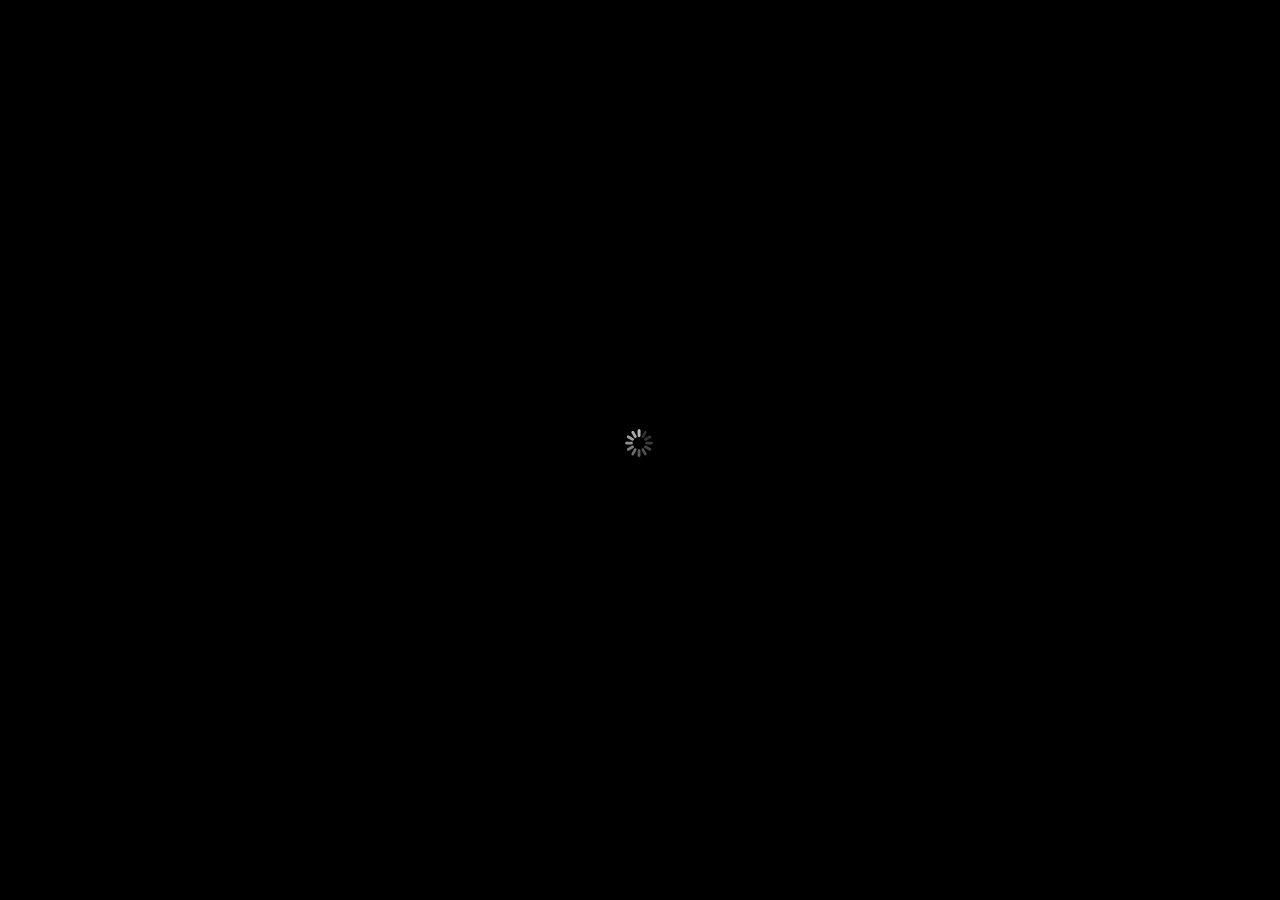
<file: reviews/LocalMemCustomization/index.html>
<!DOCTYPE html>
<html xmlns="http://www.w3.org/1999/xhtml">
    <head>
        <title>Keynote</title>
        <meta name="viewport" content="initial-scale = 1.0, minimum-scale = 1.0, maximum-scale = 1.0, user-scalable = no, width = device-width" />
        <meta http-equiv="Content-Type" content="text/html; charset=UTF-8" />
        <link rel="stylesheet" type="text/css" href="assets/player/styles.css">
    </head>
    <body id="body" bgcolor="black">
        <div id="stageArea">
            <div id="stage" class="stage">
            </div>
            <div id="hyperlinkPlane" class="stage">
            </div>
        </div>
        <div id="slideshowNavigator">
        </div>
        <div id="slideNumberControl">
        </div>
        <div id="slideNumberDisplay">
        </div>
        <div id="helpPlacard">
        </div>
        <div id="waitingIndicator">
            <div id="waitingSpinner">
            </div>
        </div>
        <script type="text/javascript" src="assets/player/pdfjs/bcmaps.js"></script></body>
        <script type="text/javascript" src="assets/player/pdfjs/web/compatibility.js"></script></body>
        <script type="text/javascript" src="assets/player/pdfjs/pdf.js"></script></body>
        <script type="text/javascript" src="assets/player/main.js"></script></body>
    </body>
</html>
</file>
<file: reviews/LocalMemCustomization/assets/player/styles.css>
* {
    -webkit-user-select:none;
    -moz-user-select:none;
    -ms-user-select:none;
}

/* Body */

body
{
    overflow: hidden;
    margin: 0;
    -webkit-user-select: none;
    -moz-user-select: none;
    -ms-user-select: none;
}

@media screen and (max-device-width: 1025px)
{
    body
    {
        background-color: black;
    }
}

/* Debug Status Display */
   
div#statisticsDisplay
{
    position: absolute; 
    color : white;
    background-color: grey;
    visibility: hidden;
}

/* Stage */

div#stageArea
{
    position: absolute; 
    visibility: hidden;
    overflow: hidden;
}

div.stage
{
    position: absolute; 
    top: 0;
    left: 0;
    overflow: visible;
}

/* Hyperlinke Plane */

div#hyperlinkPlane
{
    visibility: hidden;
    pointer-events: none;
}

div.hyperlink
{
    position: absolute;
    cursor: pointer;
}

/* Navigator */

div#slideshowNavigator {
    -webkit-tap-highlight-color: rgba(0,0,0,0);
    -moz-tap-highlight-color: rgba(0,0,0,0);
    -ms-tap-highlight-color: rgba(0,0,0,0);
    position: absolute;
    overflow: hidden;
    font-family: 'Helvetica Neue', Helvetica, Arial, sans-serif;
    font-size: 12px;
    line-height: 18px;
    background-color: rgba(0,0,0,0);
    color: 232323;
    top: 0px;
    left: 0px;
    bottom: 0px;
    width: 140px;
}

div.navigatorLeftSidebar {
    position: absolute;
    overflow-x: hidden;
    overflow-y: hidden;
    top: 0px;
    left: 0px;
    bottom: 0px;
    width: 30px;
    background-color: rgba(0,0,0,0);
}

div.navigatorThumbnailSidebar {
    position: absolute;
    overflow-x: hidden;
    overflow-y: hidden;
    border-right: 1px solid #676767;
    background-color: #000;
    top: 0px;
    left: -140px;
    bottom: 0px;
    width: 129px;
    -webkit-transition-property: left;
    -webkit-transition-duration: 300ms;
    -moz-transition-property: left;
    -moz-transition-duration: 300ms;
    -ms-transition-property: left;
    -ms-transition-duration: 300ms;
}

div.navigatorThumbnailScroller {
    position: absolute;
    overflow-x: hidden;
    overflow-y: auto;
    top: 0px;
    left: 0px;
    bottom: 0px;
    width: 129px;
}

div.navigatorThumbnailScroller::-webkit-scrollbar {
    width: 7px;
}

div.navigatorThumbnailScroller::-webkit-scrollbar-thumb {
    background: rgba(255,255,255,0.4);
    -webkit-border-radius: 10px;
}

div.navigatorThumbnailSelection {
    position: absolute;
    border-top-style: none;
    border-left-style: none;
    border-right-style: none;
    display: none;
    background-color: rgba(125,125,125,0.5);
    top: 0px;
    width: 100%;
    height: 76px;
}

div.navigatorThumbnailContainer {
    position: absolute;
    top: 0px;
    left: 0px;
    bottom: auto;
    width: 119px;
}

div.navigatorThumbnailItem {
    position: absolute;
    top: 0px;
    left: 0px;
    width: 119px;
    height: 76px;
    cursor: default;
}

div.navigatorThumbnailItemCanvasContainer {
    position: absolute;
    max-height: 90px;
    border: 1px solid rgba(255,255,255,0.68);
    -webkit-box-shadow: 0px 2px 4px rgba(0,0,0,0.5);
    -moz-box-shadow: 0px 2px 4px rgba(0,0,0,0.5);
    -ms-box-shadow: 0px 2px 4px rgba(0,0,0,0.5);
    background-color: #444;
    width: 88px;    
    height: 66px;
}

/* Slide Number Control */

div#slideNumberControl {
    position: absolute;
    overflow: hidden;
    display: none;
    opacity: 0;
    font-family: 'Helvetica Neue', Helvetica, Arial, sans-serif;
    font-size: 12px;
    background-color: rgba(0,0,0,0.75);
    color: white;
    width: 120px;
    height: 110px;
    text-align: center;
    border-radius: 12px;
    -webkit-border-radius: 12px;
    -moz-border-radius: 12px;
    -ms-border-radius: 12px;
}

div.slideNumberLabel {
    position: relative;
    margin-left:16px;
    margin-right:16px;
    margin-top: 16px;
    width: 88px;
    height:33px;
    font-weight: bold;
}

div.slideNumberDigit {
    position: relative;
    margin-left:auto;
    margin-right:auto;
    font-size:40px;
    width: 88px;
    height:39px;
}

/* Slide Number Display */

div#slideNumberDisplay {
    position: absolute;
    overflow: hidden;
    display: none;
    opacity: 0;
    font-family: 'Helvetica Neue', Helvetica, Arial, sans-serif;
    font-size: 12px;
    background-color: rgba(0,0,0,0.75);
    color: white;
    width: 100px;
    height: 100px;
    text-align: center;
    border-radius: 12px;
    -webkit-border-radius: 12px;
    -moz-border-radius: 12px;
    -ms-border-radius: 12px;
}

div.slideNumberDisplayDigit {
    position: relative;
    margin-top:24px;
    margin-left:auto;
    margin-right:auto;
    font-size:40px;
    width: 88px;
    height:39px;
}

/* Help Placard Display */

div#helpPlacard {
    display: none;
    position: absolute;
    overflow: hidden;
    opacity: 0;
    font-family: Helvetica, Arial, sans-serif;
    font-size: 14px;
    background-color: rgba(20,20,20,0.95);
    color: white;
    width: 822px;
    height: 633px;
    text-align: center;
    border-radius: 12px 12px 12px 12px;
    -webkit-border-radius: 12px 12px 12px 12px;
    -moz-border-radius: 12px 12px 12px 12px;
    -ms-border-radius: 12px 12px 12px 12px;
    line-height:40px;
    box-shadow: 0px 0px 40px black;
    -webkit-box-shadow: 0px 0px 40px black;
    -moz-box-shadow: 0px 0px 40px black;
}

div.helpPlacardTitleBar {
    /*position:absolute;*/
    font-size: 22px;
    color: rgba(120,120,120,1);    
    font-family: Helvetica, Arial, sans-serif;
    width: 822px;
    height: 40px;
    border-radius: 12px 12px 0 0;
    -webkit-border-radius: 12px 12px 0 0;
    -moz-border-radius: 12px 12px 0 0;
    -ms-border-radius: 12px 12px 0 0;
    border-bottom: 1px black solid;
}

div.helpPlacardTitle {
    padding-top:4px;
    height:40px;
}

div.helpPlacardCloseButton {
    cursor:default;
    top:10px;
    left:10px;    
    position:absolute;
    background:url('close_n@2x.png') no-repeat 0 0;
    background-size: 21px 21px;
    width:21px;
    height:21px;
}

div.helpPlacardCloseButton:hover {
    background:url('close_hi@2x.png') no-repeat 0 0;
    background-size: 21px 21px;
}

div.helpPlacardCloseButton:active {
    background:url('close_p@2x.png') no-repeat 0 0;
    background-size: 21px 21px;
}

div.helpPlacardContentPanel {
    width: 822px;
    height: 310px;
}

div.helpPlacardHeader {
    color: rgba(255,255,255,1);    
    font-weight: bold;
    width:822px;
    height:40px;
    border-bottom: 1px white solid;
}

div.helpPlacardHeader {
    color: rgba(255,255,255,1);    
    font-weight: bold;
    width:822px;
    height:40px;
    border-bottom: 1px black solid;
}

div.helpPlacardItem {
    width:822px;
    height:40px;
    border-bottom: 1px black solid;
}

div.helpPlacardLeftHeaderItem {
    /*position:absolute;*/
    color: white;    
    text-align:right;
    float:left;
    width:400px;
}

div.helpPlacardLeftItem {
    color: rgba(120,120,120,1);    
    text-align:right;
    float:left;
    width:400px;
    border-right: 1px black solid;
}

div.helpPlacardRightItem {
    text-align:left;
    float:right;
    width:400px;
}

div.helpPlacardFooter {
    font-size: 14px;
    color: rgba(120,120,120,1);
    font-family: Helvetica, Arial, sans-serif;
    width: 822px;
    height: 54px;
}

div.helpPlacardAcknowledgementsButton {
    cursor: default;
    right: 26px;
    bottom: 22px;
    height: 28px;
    line-height: 28px;
    padding-left: 11px;
    padding-right: 11px;
    position:absolute;
    background:url('kn-cloud_pd_help_btn-N@2x.png') no-repeat center center fixed;
    background-size: cover;
    -webkit-background-size: cover;
    -moz-background-size: cover;
    border-radius: 4px 4px 4px 4px;
    -webkit-border-radius: 4px 4px 4px 4px;
    -moz-border-radius: 4px 4px 4px 4px;
}

div.helpPlacardAcknowledgementsButton:hover {
    background:url('kn-cloud_pd_help_btn-H@2x.png') no-repeat center center fixed;
    background-size: cover;
    -webkit-background-size: cover;
    -moz-background-size: cover;
}

div.helpPlacardAcknowledgementsButton:active {
    background:url('kn-cloud_pd_help_btn-P@2x.png') no-repeat center center fixed;
    background-size: cover;
    -webkit-background-size: cover;
    -moz-background-size: cover;
}

/* Waiting Indicator */

@-webkit-keyframes spinnerAnimationRotate {
    0% {
        -webkit-transform: rotate(  0deg);
    }
    8.332% {
        -webkit-transform: rotate(  0deg);
    }
    8.333% {
        -webkit-transform: rotate( 30deg);
    }
    16.666% {
        -webkit-transform: rotate( 30deg);
    }
    16.667% {
        -webkit-transform: rotate( 60deg);
    }
    24.999% {
        -webkit-transform: rotate( 60deg);
    }
    25% {
        -webkit-transform: rotate( 90deg);
    }
    33.333% {
        -webkit-transform: rotate( 90deg);
    }
    33.334% {
        -webkit-transform: rotate(120deg);
    }
    41.666% {
        -webkit-transform: rotate(120deg);
    }
    41.667% {
        -webkit-transform: rotate(150deg);
    }
    49.999% {
        -webkit-transform: rotate(150deg);
    }
    50% {
        -webkit-transform: rotate(180deg);
    }
    58.333% {
        -webkit-transform: rotate(180deg);
    }
    58.334% {
        -webkit-transform: rotate(210deg);
    }
    66.666% {
        -webkit-transform: rotate(210deg);
    }
    66.667% {
        -webkit-transform: rotate(240deg);
    }
    74.999% {
        -webkit-transform: rotate(240deg);
    }
    75% {
        -webkit-transform: rotate(270deg);
    }
    83.333% {
        -webkit-transform: rotate(270deg);
    }
    83.334% {
        -webkit-transform: rotate(300deg);
    }
    91.666% {
        -webkit-transform: rotate(300deg);
    }
    91.667% {
        -webkit-transform: rotate(330deg);
    }
    99.999% {
        -webkit-transform: rotate(330deg);
    }
    100% {
        -webkit-transform: rotate(360deg);
    }
}

@-moz-keyframes spinnerAnimationRotate {
    0% {
        -moz-transform: rotate(  0deg);
    }
    8.332% {
        -moz-transform: rotate(  0deg);
    }
    8.333% {
        -moz-transform: rotate( 30deg);
    }
    16.666% {
        -moz-transform: rotate( 30deg);
    }
    16.667% {
        -moz-transform: rotate( 60deg);
    }
    24.999% {
        -moz-transform: rotate( 60deg);
    }
    25% {
        -moz-transform: rotate( 90deg);
    }
    33.333% {
        -moz-transform: rotate( 90deg);
    }
    33.334% {
        -moz-transform: rotate(120deg);
    }
    41.666% {
        -moz-transform: rotate(120deg);
    }
    41.667% {
        -moz-transform: rotate(150deg);
    }
    49.999% {
        -moz-transform: rotate(150deg);
    }
    50% {
        -moz-transform: rotate(180deg);
    }
    58.333% {
        -moz-transform: rotate(180deg);
    }
    58.334% {
        -moz-transform: rotate(210deg);
    }
    66.666% {
        -moz-transform: rotate(210deg);
    }
    66.667% {
        -moz-transform: rotate(240deg);
    }
    74.999% {
        -moz-transform: rotate(240deg);
    }
    75% {
        -moz-transform: rotate(270deg);
    }
    83.333% {
        -moz-transform: rotate(270deg);
    }
    83.334% {
        -moz-transform: rotate(300deg);
    }
    91.666% {
        -moz-transform: rotate(300deg);
    }
    91.667% {
        -moz-transform: rotate(330deg);
    }
    99.999% {
        -moz-transform: rotate(330deg);
    }
    100% {
        -moz-transform: rotate(360deg);
    }
}

@-ms-keyframes spinnerAnimationRotate {
    0% {
        -ms-transform: rotate(  0deg);
    }
    8.332% {
        -ms-transform: rotate(  0deg);
    }
    8.333% {
        -ms-transform: rotate( 30deg);
    }
    16.666% {
        -ms-transform: rotate( 30deg);
    }
    16.667% {
        -ms-transform: rotate( 60deg);
    }
    24.999% {
        -ms-transform: rotate( 60deg);
    }
    25% {
        -ms-transform: rotate( 90deg);
    }
    33.333% {
        -ms-transform: rotate( 90deg);
    }
    33.334% {
        -ms-transform: rotate(120deg);
    }
    41.666% {
        -ms-transform: rotate(120deg);
    }
    41.667% {
        -ms-transform: rotate(150deg);
    }
    49.999% {
        -ms-transform: rotate(150deg);
    }
    50% {
        -ms-transform: rotate(180deg);
    }
    58.333% {
        -ms-transform: rotate(180deg);
    }
    58.334% {
        -ms-transform: rotate(210deg);
    }
    66.666% {
        -ms-transform: rotate(210deg);
    }
    66.667% {
        -ms-transform: rotate(240deg);
    }
    74.999% {
        -ms-transform: rotate(240deg);
    }
    75% {
        -ms-transform: rotate(270deg);
    }
    83.333% {
        -ms-transform: rotate(270deg);
    }
    83.334% {
        -ms-transform: rotate(300deg);
    }
    91.666% {
        -ms-transform: rotate(300deg);
    }
    91.667% {
        -ms-transform: rotate(330deg);
    }
    99.999% {
        -ms-transform: rotate(330deg);
    }
    100% {
        -ms-transform: rotate(360deg);
    }
}

div#waitingIndicator
{
    position: absolute;
    display: none;
    visibility: visible;
    width: 110px;
    height: 110px;
    background-image: url('waiting_bezel.png');
}

div#waitingSpinner
{
    position: absolute; 
    visibility: visible;
    top: 27px;
    left: 33px;
    width: 42px;
    height: 42px;
    background: transparent url('spinner.png') no-repeat 0 0;
    opacity: 0.75;
    -webkit-animation: spinnerAnimationRotate 1s linear infinite;
    -moz-animation: spinnerAnimationRotate 1s linear infinite;
    -ms-animation: spinnerAnimationRotate 1s linear infinite;
}
</file>
